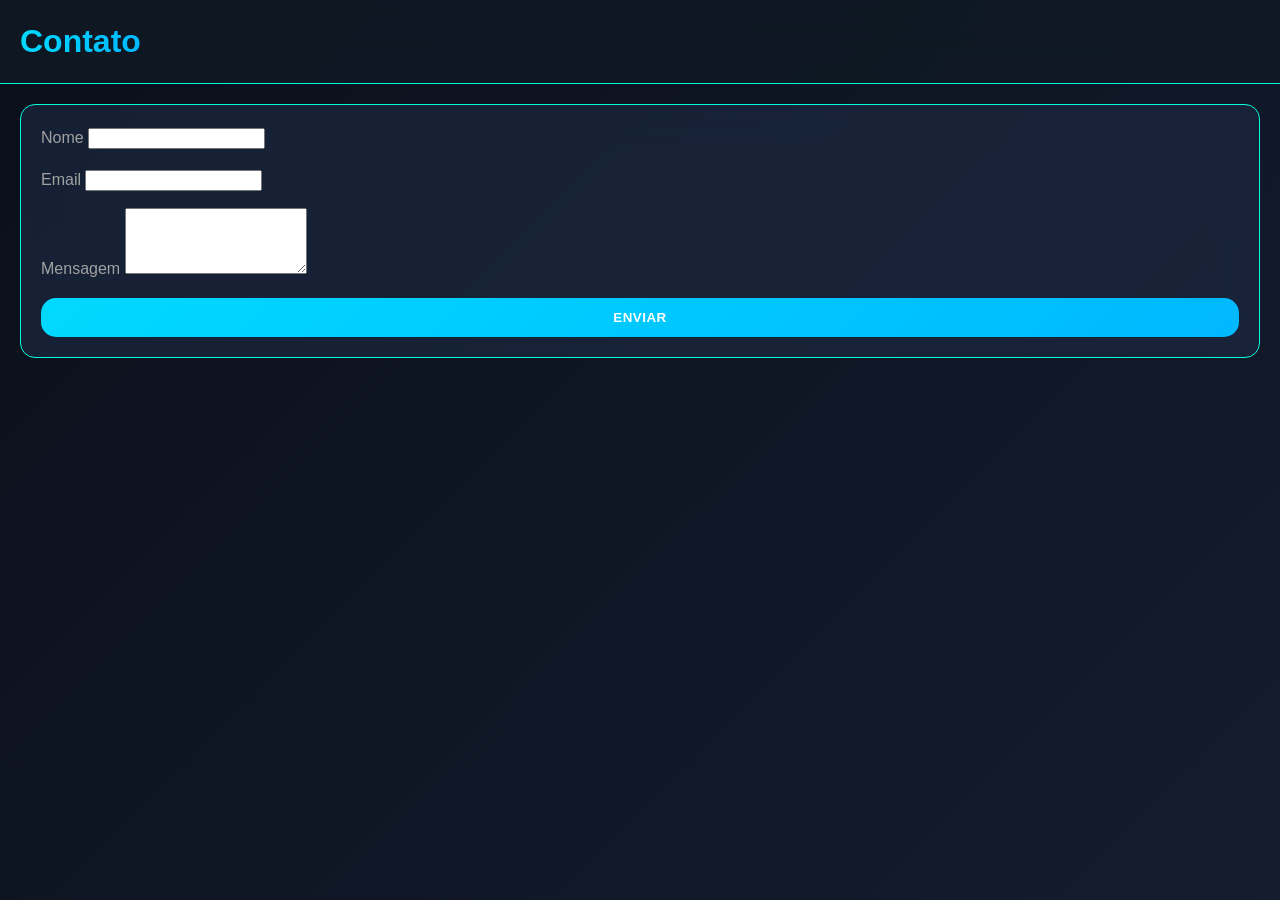
<file: contato.html>
<!doctype html>
<html lang="pt-BR">
<head>
    <meta charset="utf-8">
    <meta name="viewport" content="width=device-width,initial-scale=1">
    <title>Contato - BootlegGames</title>
    <link rel="stylesheet" href="css/style.css">
</head>

<body>

<header class="header">
    <div class="left"><h1>Contato</h1></div>
</header>

<main class="container">
    
    <form id="form-contato" class="card">
        <label>Nome
            <input name="nome" required>
        </label>

        <label>Email
            <input type="email" name="email" required>
        </label>

        <label>Mensagem
            <textarea name="mensagem" rows="4" required></textarea>
        </label>

        <button class="btn">Enviar</button>
    </form>

    <div id="msg-contato" class="muted"></div>

</main>

<script>
document.getElementById("form-contato").addEventListener("submit", (e)=>{
    e.preventDefault();
    document.getElementById("msg-contato").textContent =
        "Mensagem enviada com sucesso (simulado).";
    e.target.reset();
});
</script>

</body>
</html>
</file>
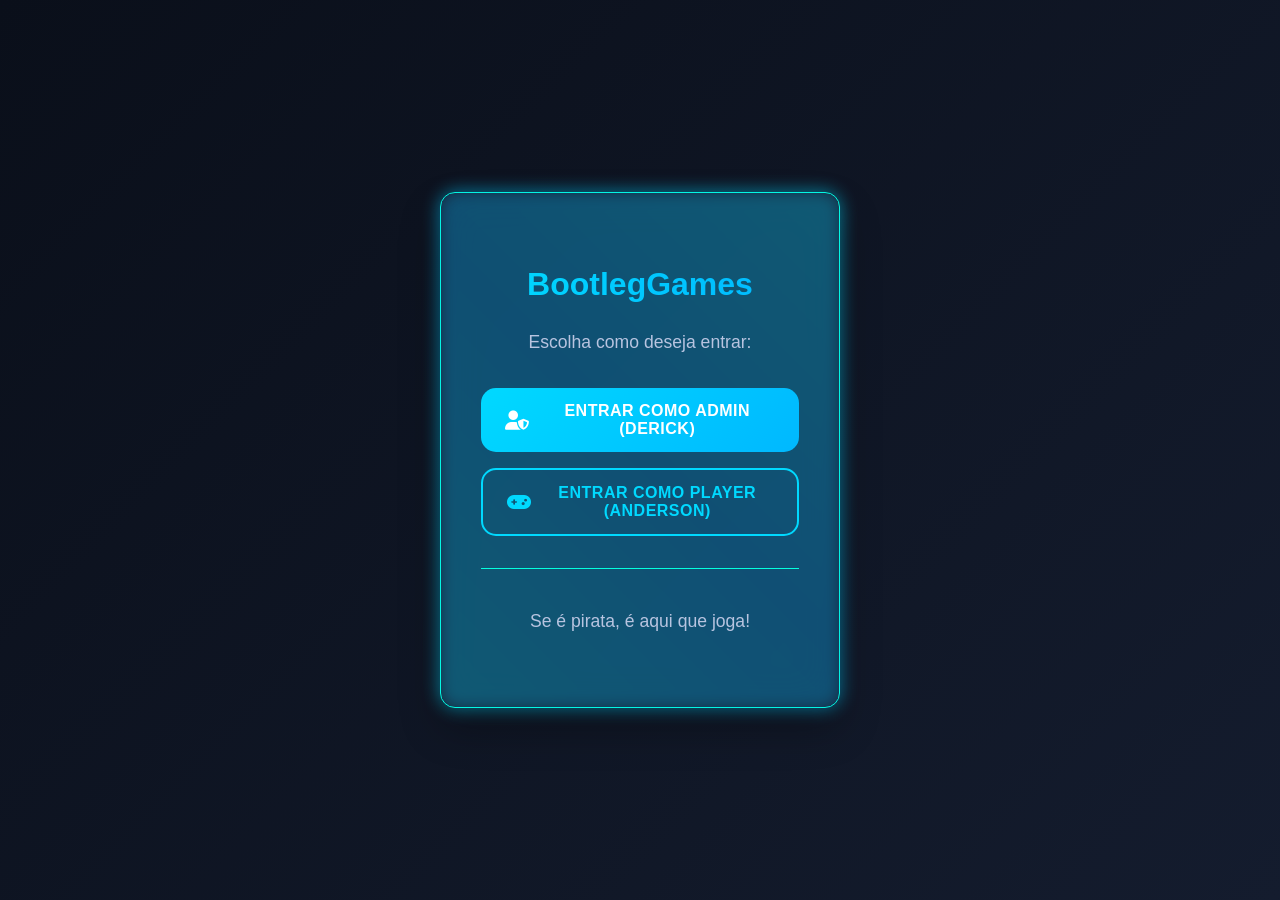
<file: login.html>
<!doctype html>
<html lang="pt-BR">
<head>
    <meta charset="utf-8">
    <meta name="viewport" content="width=device-width,initial-scale=1">
    <title>Login - BootlegGames</title>
    <link rel="stylesheet" href="https://cdnjs.cloudflare.com/ajax/libs/font-awesome/6.4.0/css/all.min.css">
    <link rel="stylesheet" href="css/style.css">
</head>

<body class="login-page">
    <main class="login-container">
        <h2>BootlegGames</h2>
        <p>Escolha como deseja entrar:</p>

        <div class="login-buttons">
            <button id="btn-admin" class="btn">
                <i class="fas fa-user-shield"></i>
                Entrar como Admin (DERICK)
            </button>
            <button id="btn-player" class="btn outline">
                <i class="fas fa-gamepad"></i>
                Entrar como Player (ANDERSON)
            </button>
        </div>

        <div class="login-footer">
            <p>Se é pirata, é aqui que joga!</p>
        </div>
    </main>

    <script>
    document.getElementById('btn-admin').onclick = () => {
        localStorage.setItem("usuario_tipo", "admin");
        location.href = "index.html";
    };

    document.getElementById('btn-player').onclick = () => {
        localStorage.setItem("usuario_tipo", "player");
        location.href = "index.html";
    };
    </script>
</body>
</html>
</file>
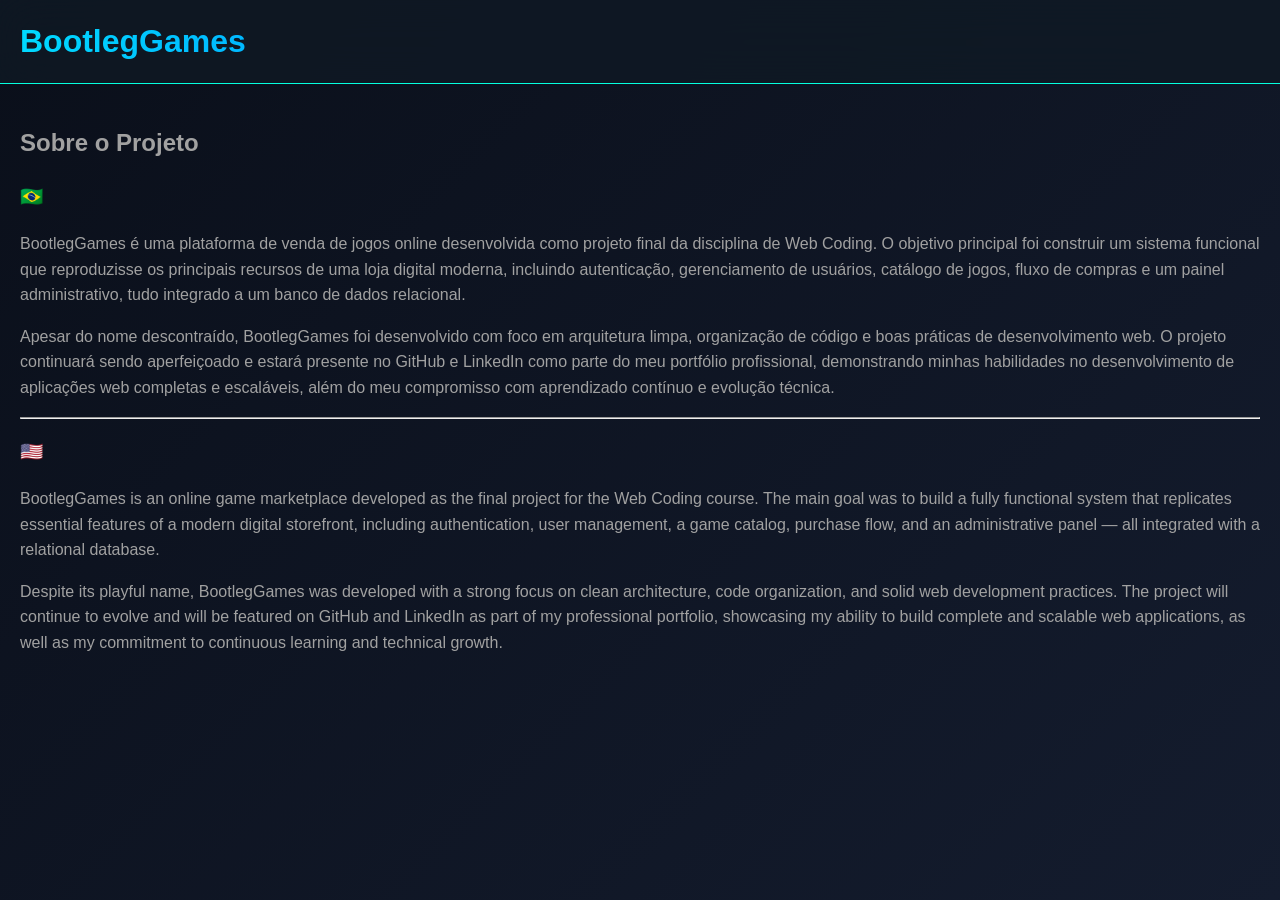
<file: sobre.html>
<!doctype html>
<html lang="pt-BR">
<head>
    <meta charset="utf-8">
    <meta name="viewport" content="width=device-width,initial-scale=1">
    <title>Sobre - BootlegGames</title>
    <link rel="stylesheet" href="css/style.css">
</head>

<body>

<header class="header">
    <div class="left">
        <h1>BootlegGames</h1>
    </div>
</header>

<main class="container">
    <h2>Sobre o Projeto</h2>

    <h3>🇧🇷</h3>
    <p>
        BootlegGames é uma plataforma de venda de jogos online desenvolvida como projeto final da disciplina de Web Coding. 
        O objetivo principal foi construir um sistema funcional que reproduzisse os principais recursos de uma loja digital moderna, 
        incluindo autenticação, gerenciamento de usuários, catálogo de jogos, fluxo de compras e um painel administrativo, 
        tudo integrado a um banco de dados relacional.
    </p>

    <p>
        Apesar do nome descontraído, BootlegGames foi desenvolvido com foco em arquitetura limpa, organização de código 
        e boas práticas de desenvolvimento web. O projeto continuará sendo aperfeiçoado e estará presente no GitHub e LinkedIn 
        como parte do meu portfólio profissional, demonstrando minhas habilidades no desenvolvimento de aplicações web completas 
        e escaláveis, além do meu compromisso com aprendizado contínuo e evolução técnica.
    </p>

    <hr>

    <h3>🇺🇸</h3>
    <p>
        BootlegGames is an online game marketplace developed as the final project for the Web Coding course. 
        The main goal was to build a fully functional system that replicates essential features of a modern digital storefront, 
        including authentication, user management, a game catalog, purchase flow, and an administrative panel — all integrated 
        with a relational database.
    </p>

    <p>
        Despite its playful name, BootlegGames was developed with a strong focus on clean architecture, code organization, 
        and solid web development practices. The project will continue to evolve and will be featured on GitHub and LinkedIn 
        as part of my professional portfolio, showcasing my ability to build complete and scalable web applications, as well as 
        my commitment to continuous learning and technical growth.
    </p>
</main>


</body>
</html>
</file>
<file: css/style.css>
:root {
  
  --accent: #00d9ff; 
  --accent-light: #00b8ff; 
  --accent-glow: rgba(0, 217, 255, 0.6); 
  
  --bg-ultra-dark: #0a0f1a; 
  --bg-dark: #141c2e; 
  
  --card-bg-rgba: rgba(28, 40, 64, 0.7); 
  --card-bg: #1c2840; 
  
  --muted: #a3b2cc;
  --text-color: #a1a1a1; 
  --text-secondary: #b8c4e0; 
  --border-color: rgb(5, 255, 222); 
  
 
  --shadow-color: rgba(0, 0, 0, 0.4);
  --shadow-glow: 0 0 20px rgba(0, 217, 255, 0.3);
  
  
  --radius: 15px; 
  --max-width: 1280px;
  --spacing-base: 20px;
  --transition-speed: 0.25s; 

  
  --github-color: #24292e;
  --linkedin-color: #0a66c2;
  --instagram-color: #c13584;
}


@keyframes pulse-glow {
  0% { box-shadow: 0 0 5px var(--accent-glow); }
  50% { box-shadow: 0 0 20px var(--accent-glow), 0 0 30px rgba(0, 217, 255, 0.2); }
  100% { box-shadow: 0 0 5px var(--accent-glow); }
}

@keyframes float {
  0%, 100% { transform: translateY(0px); }
  50% { transform: translateY(-8px); }
}

@keyframes rotate-icon {
  0% { transform: rotate(0deg); }
  100% { transform: rotate(360deg); }
}

@keyframes shimmer {
  0% { transform: translateX(-100%); }
  100% { transform: translateX(100%); }
}


*, *::before, *::after {
  box-sizing: border-box;
}

body {
  margin: 0;
  font-family: 'Inter', 'Motiva Sans', Arial, sans-serif; 
  background: linear-gradient(135deg, var(--bg-ultra-dark) 0%, var(--bg-dark) 100%);
  color: var(--text-color);
  line-height: 1.6;
  min-height: 100vh;
}

::selection {
    background: var(--accent);
    color: var(--bg-ultra-dark);
}

a {
  color: var(--accent-light);
  text-decoration: none;
  transition: all var(--transition-speed) ease;
}

a:hover {
  color: var(--accent);
  text-shadow: 0 0 10px var(--accent-glow);
}

.container {
  max-width: var(--max-width);
  margin: 0 auto;
  padding: var(--spacing-base);
}


.header {
  display: flex;
  justify-content: space-between;
  align-items: center;
  padding: 16px var(--spacing-base); 
  border-bottom: 1px solid var(--border-color);
  position: sticky;
  top: 0;
  z-index: 1000;
  
 
  background: rgba(16, 25, 37, 0.8);
  backdrop-filter: blur(20px);
  -webkit-backdrop-filter: blur(20px);
}

.left h1 {
  font-size: 2rem;
  font-weight: 800;
  background: linear-gradient(90deg, var(--accent), var(--accent-light));
  -webkit-background-clip: text;
  -webkit-text-fill-color: transparent;
  background-clip: text;
  margin: 0;
}

.menu {
  display: flex;
  gap: 32px;
  margin-left: 48px;
}

.menu a {
  color: var(--text-secondary);
  font-weight: 500;
  padding: 8px 16px;
  border-radius: var(--radius);
  transition: all var(--transition-speed) ease;
}

.menu a:hover {
  color: var(--accent);
  background: rgba(0, 217, 255, 0.1);
  transform: translateY(-2px);
}

.avatar {
  width: 48px;
  height: 48px;
  border-radius: 50%;
  border: 2px solid var(--accent); 
  transition: all var(--transition-speed) ease;
  background: linear-gradient(135deg, var(--accent), var(--accent-light));
  padding: 3px;
}

.avatar:hover {
  transform: scale(1.1) rotate(5deg);
  box-shadow: var(--shadow-glow);
}

.badge {
  background: linear-gradient(135deg, var(--accent), var(--accent-light));
  color: white;
  padding: 4px 12px;
  border-radius: 20px;
  font-size: 0.75rem;
  font-weight: 600;
  text-transform: uppercase;
  letter-spacing: 0.5px;
}


.hero {
  background: linear-gradient(135deg, var(--bg-dark) 0%, #25345a 100%);
  padding: 60px var(--spacing-base);
  border-radius: var(--radius);
  margin: 32px auto;
  max-width: var(--max-width);
  position: relative;
  overflow: hidden;
  border: 1px solid rgba(0, 217, 255, 0.2);
}

.hero::before {
  content: '';
  position: absolute;
  top: 0;
  left: 0;
  right: 0;
  height: 2px;
  background: linear-gradient(90deg, transparent, var(--accent), transparent);
}

.hero-inner {
  display: grid;
  grid-template-columns: 1fr 1fr;
  gap: 48px;
  align-items: center;
}

#hero-title {
  font-size: 3.5rem;
  font-weight: 800;
  line-height: 1.1;
  margin-bottom: 16px;
  background: linear-gradient(90deg, #ffffff, var(--accent-light));
  -webkit-background-clip: text;
  -webkit-text-fill-color: transparent;
  background-clip: text;
}

#hero-sub {
  font-size: 1.25rem;
  color: var(--text-secondary);
  margin-bottom: 32px;
  line-height: 1.6;
}

.banner {
  width: 100%;
  border-radius: var(--radius);
  box-shadow: 0 20px 40px rgba(0, 0, 0, 0.3);
  transition: transform var(--transition-speed) ease;
}

.banner:hover {
  transform: scale(1.02);
}

.main-grid {
  display: grid;
  grid-template-columns: 280px 1fr;
  gap: 32px;
  max-width: var(--max-width);
  margin: 0 auto;
  padding: 0 var(--spacing-base);
}

.sidebar {
  position: sticky;
  top: 100px;
  height: fit-content;
}

.card-sidebar {
  background: var(--card-bg-rgba);
  backdrop-filter: blur(20px);
  border: 1px solid var(--border-color);
  padding: 24px;
}

.card-sidebar h4 {
  color: var(--accent);
  font-size: 1.25rem;
  margin-bottom: 24px;
  padding-bottom: 12px;
  border-bottom: 2px solid rgba(0, 217, 255, 0.2);
}

.label {
  display: block;
  color: var(--text-secondary);
  font-size: 0.875rem;
  font-weight: 500;
  margin-bottom: 8px;
}

#search, #filter {
  width: 100%;
  padding: 12px 16px;
  background: rgba(255, 255, 255, 0.05);
  border: 1px solid var(--border-color);
  border-radius: var(--radius);
  color: var(--text-color);
  font-size: 0.875rem;
  transition: all var(--transition-speed) ease;
  margin-bottom: 20px;
}

#search:focus, #filter:focus {
  outline: none;
  border-color: var(--accent);
  box-shadow: var(--shadow-glow);
  background: rgba(255, 255, 255, 0.08);
}

.content {
  animation: fadeIn 0.5s ease;
}

@keyframes fadeIn {
  from {
    opacity: 0;
    transform: translateY(20px);
  }
  to {
    opacity: 1;
    transform: translateY(0);
  }
}

.catalog-header {
  display: flex;
  justify-content: space-between;
  align-items: center;
  margin-bottom: 32px;
  padding: 20px;
  background: var(--card-bg-rgba);
  backdrop-filter: blur(20px);
  border: 1px solid var(--border-color);
  border-radius: var(--radius);
}

.catalog-header h3 {
  font-size: 1.5rem;
  font-weight: 600;
  color: var(--text-color);
  margin: 0;
}

#btn-refresh {
  background: linear-gradient(135deg, var(--accent), var(--accent-light));
  border: none;
  padding: 10px 24px;
  border-radius: var(--radius);
  color: white;
  font-weight: 600;
  cursor: pointer;
  transition: all var(--transition-speed) ease;
}

#btn-refresh:hover {
  transform: translateY(-2px);
  box-shadow: var(--shadow-glow);
}

.products-grid {
  display: grid;
  grid-template-columns: repeat(auto-fill, minmax(280px, 1fr));
  gap: 24px;
  margin-bottom: 48px;
}

.card {
  background: var(--card-bg-rgba);
  backdrop-filter: blur(20px);
  border: 1px solid var(--border-color);
  border-radius: var(--radius);
  overflow: hidden;
  transition: all var(--transition-speed) ease;
  position: relative;
  padding: 20px;
  display: flex;
  flex-direction: column;
  gap: 16px;
}

.card-body {
  display: flex;
  flex-direction: column;
  flex-grow: 1; 
  padding: 16px;
  gap: 12px;
}

.card::before {
  content: '';
  position: absolute;
  top: 0;
  left: 0;
  right: 0;
  height: 2px;
  background: linear-gradient(90deg, transparent, var(--accent), transparent);
  transform: scaleX(0);
  transition: transform var(--transition-speed) ease;
}

.card:hover {
  transform: translateY(-8px);
  border-color: var(--accent);
  box-shadow: 0 20px 40px rgba(0, 0, 0, 0.3), var(--shadow-glow);
}

.card:hover::before {
  transform: scaleX(1);
}

.card img {
  width: 100%;
  height: 180px;
  object-fit: cover;
  border-radius: var(--radius);
  border-bottom: 1px solid var(--border-color);
}

.card-footer {
  display: flex;
  justify-content: space-between;
  align-items: center;
  gap: 12px;
  margin-top: auto; 
  padding-top: 16px;
  border-top: 1px solid var(--border-color);
}
.card-footer .price {
  white-space: nowrap;
  font-weight: 700;
  font-size: 1rem;
  margin-right: 12px;
} 

.card-footer .actions {
  display: flex;
  gap: 12px; 
  flex-wrap: wrap;
}

.btn {
  background: linear-gradient(135deg, var(--accent), var(--accent-light));
  color: white;
  border: none;
  padding: 12px 24px;
  border-radius: var(--radius);
  font-weight: 600;
  cursor: pointer;
  transition: all var(--transition-speed) ease;
  text-transform: uppercase;
  letter-spacing: 0.5px;
}

.btn:hover {
  transform: translateY(-2px);
  box-shadow: var(--shadow-glow);
}

.btn.small {
  padding: 8px 16px;
  font-size: 0.875rem;
}

.btn.outline {
  background: transparent;
  border: 2px solid var(--accent);
  color: var(--accent);
}

.btn.outline:hover {
  background: rgba(0, 217, 255, 0.1);
  color: var(--accent-light);
}


.social-fixed {
  position: fixed;
  right: 24px;
  top: 50%;
  transform: translateY(-50%);
  display: flex;
  flex-direction: column;
  gap: 16px;
  z-index: 1000;
}

.social-fixed a {
  display: flex;
  align-items: center;
  justify-content: center;
  width: 56px;
  height: 56px;
  border-radius: 50%;
  text-decoration: none;
  transition: all var(--transition-speed) ease;
  position: relative;
  overflow: hidden;
  box-shadow: 0 8px 20px rgba(0, 0, 0, 0.3);
}


#sf-github {
  background: linear-gradient(135deg, #24292e, #000000);
  color: white;
}

#sf-linkedin {
  background: linear-gradient(135deg, #0a66c2, #004182);
  color: white;
}

#sf-instagram {
  background: linear-gradient(45deg, #f09433, #dc2743, #bc1888);
  color: white;
}


.social-fixed a::before {
  content: '';
  position: absolute;
  top: 0;
  left: -100%;
  width: 100%;
  height: 100%;
  background: linear-gradient(90deg, transparent, rgba(255, 255, 255, 0.3), transparent);
  transition: left 0.6s ease;
}

.social-fixed a:hover::before {
  left: 100%;
}


.social-fixed a i {
  font-size: 1.75em;
  position: relative;
  z-index: 1;
  transition: all var(--transition-speed) ease;
}


.social-fixed a:hover {
  transform: translateY(-6px) scale(1.15);
  box-shadow: 0 15px 30px rgba(0, 0, 0, 0.4);
}

.social-fixed a:hover i {
  transform: scale(1.3);
}


#sf-github:hover {
  box-shadow: 0 0 25px rgba(36, 41, 46, 0.8);
}

#sf-linkedin:hover {
  box-shadow: 0 0 25px rgba(10, 102, 194, 0.8);
}

#sf-instagram:hover {
  box-shadow: 0 0 25px rgba(220, 39, 67, 0.8);
}


.social-fixed a:nth-child(1) i {
  animation: rotate-icon 20s linear infinite paused;
}

.social-fixed a:nth-child(2) i {
  animation: pulse-glow 3s infinite alternate paused;
}

.social-fixed a:nth-child(3) i {
  animation: float 4s ease-in-out infinite paused;
}

.social-fixed a:hover i {
  animation-play-state: running;
}


.site-footer {
  background: linear-gradient(135deg, var(--bg-ultra-dark) 0%, var(--bg-dark) 100%);
  border-top: 1px solid var(--border-color);
  padding: 48px var(--spacing-base) 32px;
  margin-top: 64px;
}

.footer-inner {
  max-width: var(--max-width);
  margin: 0 auto;
  display: flex;
  justify-content: space-between;
  align-items: center;
}

.site-footer .socials {
  display: flex;
  gap: 20px;
}

.site-footer .socials a {
  display: flex;
  align-items: center;
  justify-content: center;
  width: 48px;
  height: 48px;
  border-radius: 50%;
  text-decoration: none;
  transition: all var(--transition-speed) ease;
  position: relative;
  overflow: hidden;
}


.site-footer #link-github {
  background: linear-gradient(135deg, #24292e, #000000);
}

.site-footer #link-linkedin {
  background: linear-gradient(135deg, #0a66c2, #004182);
}

.site-footer #link-instagram {
  background: linear-gradient(45deg, #f09433, #dc2743, #bc1888);
}

.site-footer .socials a i {
  font-size: 1.5em;
  color: white;
  transition: transform var(--transition-speed) ease;
}

.site-footer .socials a:hover {
  transform: translateY(-4px) scale(1.1);
  box-shadow: 0 10px 20px rgba(0, 0, 0, 0.3);
}

.site-footer .socials a:hover i {
  transform: scale(1.2);
}


.social-fixed a::after {
  content: attr(title);
  position: absolute;
  right: 70px;
  top: 50%;
  transform: translateY(-50%);
  background: rgba(0, 0, 0, 0.9);
  color: white;
  padding: 8px 16px;
  border-radius: var(--radius);
  font-size: 0.875rem;
  font-weight: 500;
  white-space: nowrap;
  opacity: 0;
  visibility: hidden;
  transition: all var(--transition-speed) ease;
  pointer-events: none;
  border: 1px solid var(--border-color);
}

.social-fixed a:hover::after {
  opacity: 1;
  visibility: visible;
  right: 75px;
}


.site-footer .socials a {
  position: relative;
}

.site-footer .socials a::after {
  content: attr(title);
  position: absolute;
  bottom: -35px;
  left: 50%;
  transform: translateX(-50%);
  background: rgba(0, 0, 0, 0.9);
  color: white;
  padding: 6px 12px;
  border-radius: var(--radius);
  font-size: 0.75rem;
  font-weight: 500;
  white-space: nowrap;
  opacity: 0;
  visibility: hidden;
  transition: all var(--transition-speed) ease;
  border: 1px solid var(--border-color);
}

.site-footer .socials a:hover::after {
  opacity: 1;
  visibility: visible;
  bottom: -40px;
}


@media (max-width: 1024px) {
  .main-grid {
    grid-template-columns: 1fr;
  }
  
  .sidebar {
    position: static;
  }
}

@media (max-width: 768px) {
  .header {
    flex-direction: column;
    gap: 16px;
    padding: 16px;
  }
  
  .menu {
    margin-left: 0;
    gap: 16px;
    flex-wrap: wrap;
    justify-content: center;
  }
  
  .hero-inner {
    grid-template-columns: 1fr;
    text-align: center;
  }
  
  #hero-title {
    font-size: 2.5rem;
  }
  
  .social-fixed {
    position: fixed;
    bottom: 20px;
    top: auto;
    left: 50%;
    transform: translateX(-50%);
    flex-direction: row;
    justify-content: center;
    width: 90%;
    max-width: 300px;
    animation: none;
  }
  
  .social-fixed a {
    width: 52px;
    height: 52px;
  }
  
  .social-fixed a i {
    font-size: 1.5em;
  }
  
  .social-fixed a::after {
    display: none;
  }
  
  .footer-inner {
    flex-direction: column;
    gap: 24px;
    text-align: center;
  }
}


.admin-panel {
  background: linear-gradient(135deg, rgba(28, 40, 64, 0.9), rgba(42, 71, 94, 0.9));
  backdrop-filter: blur(20px);
  border: 1px solid var(--accent);
  border-radius: var(--radius);
  padding: 32px;
  margin-top: 32px;
  box-shadow: var(--shadow-glow);
}

.admin-panel h4 {
  color: var(--accent);
  font-size: 1.5rem;
  margin-bottom: 24px;
  padding-bottom: 12px;
  border-bottom: 2px solid rgba(0, 217, 255, 0.2);
}


.detalhes {
  padding: var(--spacing-base);
  max-width: var(--max-width);
  margin: 0 auto;
}


.loading {
  display: flex;
  justify-content: center;
  align-items: center;
  min-height: 200px;
}

.spinner {
  width: 40px;
  height: 40px;
  border: 3px solid var(--border-color);
  border-top-color: var(--accent);
  border-radius: 50%;
  animation: spin 1s linear infinite;
}

@keyframes spin {
  to {
    transform: rotate(360deg);
  }
}


.empty-state {
  text-align: center;
  padding: 48px;
  color: var(--text-secondary);
}


.hidden {
  display: none !important;
}


.login-page {
  display: flex;
  align-items: center;
  justify-content: center;
  min-height: 100vh;
  padding: var(--spacing-base);
  background: linear-gradient(135deg, var(--bg-ultra-dark) 0%, var(--bg-dark) 100%);
}

.login-container {
  width: 100%;
  max-width: 400px;
  padding: 40px;
  background: var(--card-bg-rgba);
  backdrop-filter: blur(20px);
  border: 1px solid var(--border-color);
  border-radius: var(--radius);
  box-shadow: 0 20px 40px rgba(0, 0, 0, 0.3), var(--shadow-glow);
  text-align: center;
}

.login-container h2 {
  font-size: 2rem;
  font-weight: 800;
  background: linear-gradient(90deg, var(--accent), var(--accent-light));
  -webkit-background-clip: text;
  -webkit-text-fill-color: transparent;
  background-clip: text;
  margin-bottom: 16px;
}

.login-container p {
  color: var(--text-secondary);
  margin-bottom: 32px;
  font-size: 1.1rem;
}

.login-buttons {
  display: flex;
  flex-direction: column;
  gap: 16px;
}

.login-buttons .btn {
  width: 100%;
  padding: 14px 24px;
  font-size: 1rem;
  display: flex;
  align-items: center;
  justify-content: center;
  gap: 10px;
}

.login-buttons .btn i {
  font-size: 1.2rem;
}

#btn-admin {
  background: linear-gradient(135deg, var(--accent), var(--accent-light));
}

#btn-player {
  background: transparent;
  border: 2px solid var(--accent);
  color: var(--accent);
}

#btn-player:hover {
  background: rgba(0, 217, 255, 0.1);
  color: var(--accent-light);
}

.login-footer {
  margin-top: 32px;
  padding-top: 20px;
  border-top: 1px solid var(--border-color);
  color: var(--text-secondary);
  font-size: 0.875rem;
}


@keyframes slideUp {
  from {
    opacity: 0;
    transform: translateY(30px);
  }
  to {
    opacity: 1;
    transform: translateY(0);
  }
}

.login-container {
  animation: slideUp 0.5s ease-out;
}


@media (max-width: 768px) {
  .login-container {
    padding: 32px 24px;
    margin: 0 16px;
  }
  
  .login-container h2 {
    font-size: 1.75rem;
  }
  
  .login-buttons .btn {
    padding: 12px 20px;
    font-size: 0.95rem;
  }
}


.login-container::before {
  content: '';
  position: absolute;
  top: -2px;
  left: -2px;
  right: -2px;
  bottom: -2px;
  background: linear-gradient(45deg, var(--accent), var(--accent-light), var(--accent));
  border-radius: calc(var(--radius) + 4px);
  z-index: -1;
  opacity: 0.3;
  filter: blur(8px);
  animation: pulse-glow 3s infinite alternate;
}
</file>
